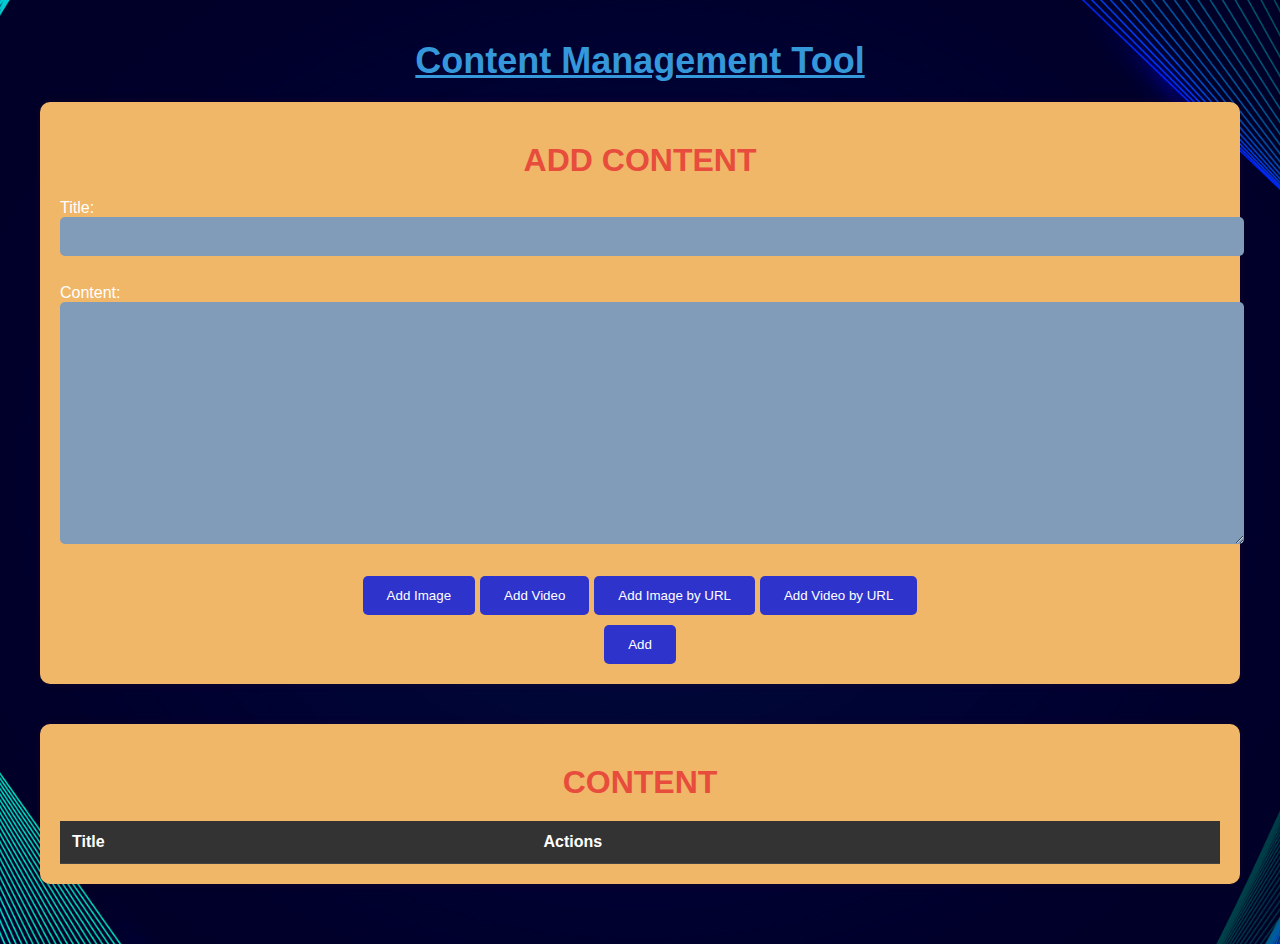
<file: Content Management Tool/index.html>
<!DOCTYPE html>
<html>

<head>
    <title>Content Management Tool</title>
    <link rel="stylesheet" type="text/css" href="style.css">
</head>

<body>
    <div id="container">
        <h1><u>Content Management Tool</u></h1>
        <div id="addForm">
            <h2>ADD CONTENT</h2>
            <form>
                <label for="title">Title:</label>
                <input type="text" id="title" required><br><br>
                <label for="content">Content:</label><br>
                <textarea id="content" required></textarea><br><br>
                <div class="options">
                    <button id="addImage">Add Image</button>
                    <button id="addVideo">Add Video</button>
                    <button id="addImageUrl">Add Image by URL</button>
                    <button id="addVideoUrl">Add Video by URL</button>
                </div>
                <div class="btn-container">
                    <button type="submit">Add</button>
                </div>
            </form>
        </div>
        <div id="articleTable">
            <h2>CONTENT</h2>
            <table>
                <tr>
                    <th>Title</th>
                    <th>Content</th>
                    <th>Actions</th>
                </tr>
            </table>
            <div id="articleContent"></div>
        </div>
    </div>
    <script src="main.js"></script>
</body>

</html>
</file>
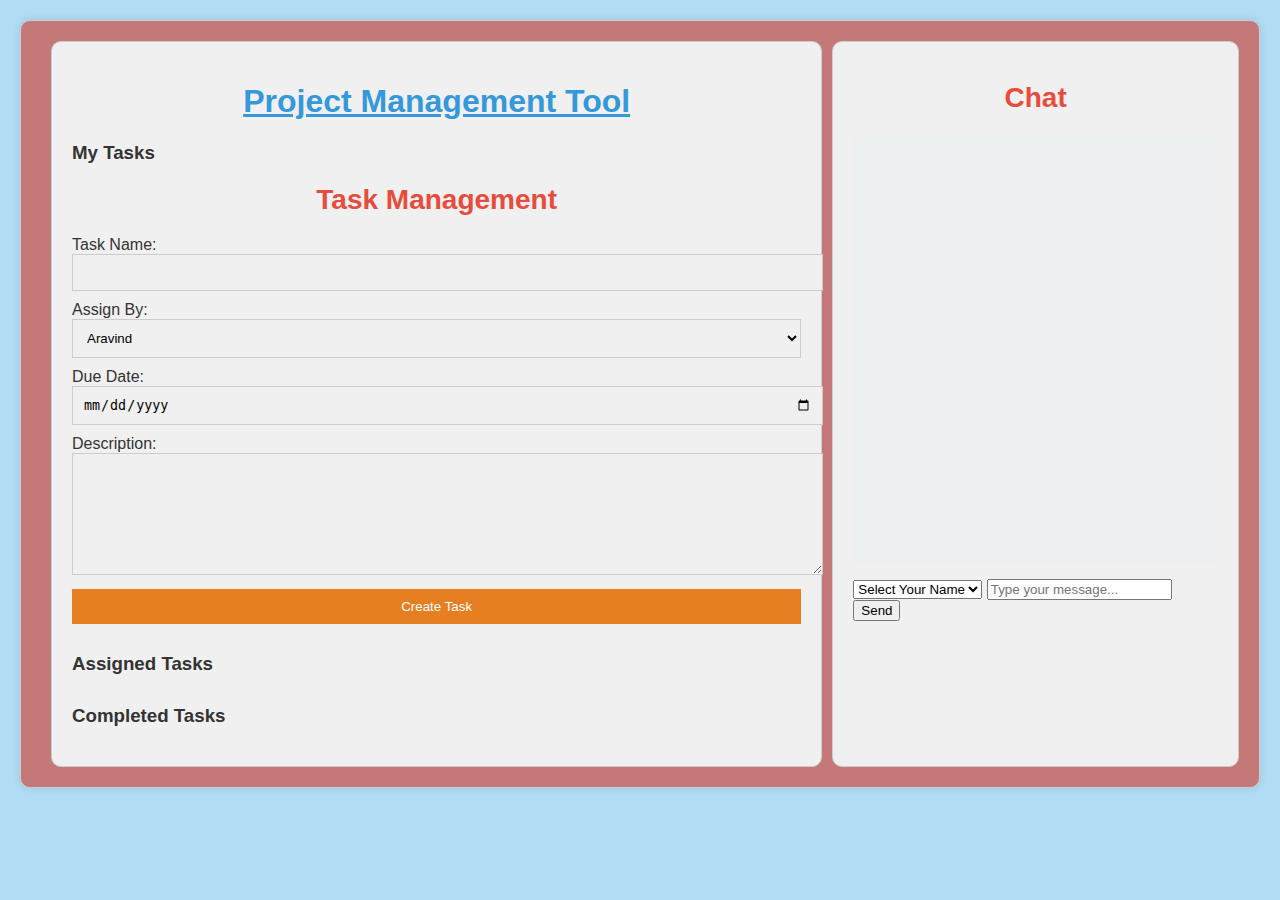
<file: Project Management Tool/index.html>
<!DOCTYPE html>
<html>
<head>
    <title>[Project Management Tool]</title>
    <link rel="stylesheet" type="text/css" href="style.css">
</head>
<body>
    <section class="task-management">
        <div class="left-section">
            <h1><u>Project Management Tool</u></h1>
        <div class="task-list">
            <h3>My Tasks</h3>
            <ul id="myTasksList">
              
            </ul>
        </div>
        <h2>Task Management</h2>
        <div class="create-task">
            <form id="createTaskForm" method="post">
                <label for="taskName">Task Name:</label>
                <input type="text" id="taskName" name="taskName">
                <br>
                <label for="assignedTo">Assign By:</label>
                <select id="assignedTo" name="assignedTo">
                    <option value="Saurab">Aravind</option>
                    <option value="Aryan">Surya</option>
                    <option value="Akash">Sriram</option>
                    <option value="Ankush">Koushik</option>
                    <option value="Satyam">Datta</option>
                </select><br>
                <label for="dueDate">Due Date:</label>
                <input type="date" name="dueDate" id="dueDate"><br>
                <label for="description">Description:</label><br>
                <textarea name="description" id="description"></textarea><br>
                <input type="submit" value="Create Task">
            </form>
        </div>
        <div class="task-list">
            <h3>Assigned Tasks</h3>
            <ul id="assignedTasksList">
                
            </ul>
        </div>
        <div class="completed-task-list">
            <h3>Completed Tasks</h3>
            <ul id="completedTasksList">
                
            </ul>
        </div>
        </div>
            <div class="right-section">
                <h2>Chat</h2>
                <div class="chat-messages">
                
                </div>
                <div class="chat-input">
                    <select id="writerName">
                        <option value="">Select Your Name</option>
                        <option value="Saurab">Aravind</option>
                        <option value="Aryan">Surya</option>
                        <option value="Akash">Sriram</option>
                        <option value="Ankush">Koushik</option>
                        <option value="Satyam">Datta
                
                        </option>
                    </select>
                    <input type="text" id="chatMessage" placeholder="Type your message...">
                    <button id="sendButton">Send</button>
                </div>
            </div>
        </div>
    </section>
    <script src="main.js"></script>
</body>
</html>
</file>
<file: Content Management Tool/style.css>
body {
  font-family: Arial, sans-serif;
  margin: 0;
  padding: 0;
  background: url('./rm251-mind-09-g.jpg') center/cover no-repeat;
  color: #fff;
}

h1 {
  font-size: 36px;
  margin: 20px 0;
  text-align: center;
  color: #3498db; 
}

h2 {
  font-size: 32px;
  margin: 20px 0;
  text-align: center;
  color: #e74c3c; 
}

#container {
  max-width: 1200px;
  margin: 0 auto;
  padding: 20px;
}

#addForm,
#articleTable {
  background-color: #f0b768; 
  padding: 20px;
  margin-bottom: 40px;
  border-radius: 10px;
  box-shadow: 0px 0px 10px rgba(169, 41, 41, 0.1);
}

input[type="text"],
textarea {
  width: 100%;
  background-color: #809cb9; 
  color: #fff;
  border: none;
  margin-bottom: 10px;
  padding: 12px;
  border-radius: 5px;
}

textarea#content {
  padding-bottom: 200px;
}

button {
  padding: 12px 24px;
  background-color: #2e33cc;
  color: #fff;
  border: none;
  border-radius: 5px;
  cursor: pointer;
  transition: background-color 0.3s;
}

button.btn-delete {
  background-color: #e74c3c; 
}

button:hover {
  background-color: #27ae60;
  opacity: 0.9;
}

table {
  width: 100%;
  border-collapse: collapse;
  color: #fff;
}

th,
td {
  padding: 12px;
  text-align: left;
  border-bottom: 1px solid #444;
}

th {
  background-color: #333;
  cursor: pointer;
}

.btn-container {
  display: flex;
  justify-content: center;
  align-items: center;
}

.article-title {
  cursor: pointer;
  color: #3498db; 
}

.article-content {
  display: none;
  padding: 12px;
  background-color: #485460; 
  white-space: pre;
  margin-top: 10px;
  border-radius: 5px;
}

.options {
  justify-content: center;
  align-items: center;
  display: flex;
  gap: 5px;
  margin-bottom: 10px;
}
</file>
<file: Project Management Tool/style.css>
body {
    font-family: 'Arial', sans-serif;
    margin: 0;
    padding: 0;
    background-color: #b0dcf4; /* Light Gray */
    color: #333; /* Dark Gray */
    overflow-y: auto;
}

section {
    background-color: #c57878; /* White */
    color: #333;
    border: 1px solid #ccc; /* Light Gray */
    padding: 20px;
    margin: 20px;
    border-radius: 10px;
    box-shadow: 0px 0px 10px rgba(0, 0, 0, 0.1);
}

.task-list ul {
    list-style: none;
    margin: 0;
    padding: 0;
}

.task-list li {
    background-color: #f0f0f0; /* Light Gray */
    padding: 20px;
    border: 1px solid #ccc; /* Light Gray */
    margin: 20px;
    border-radius: 5px;
    transition: border 0.3s ease-in-out;
}

.task-list li:hover {
    border: 1px solid #333; /* Dark Gray */
}

h1 {
    font-size: 32px;
    color: #3498db; /* Blue */
    text-align: center;
}

h2 {
    font-size: 28px;
    margin: 20px 0;
    text-align: center;
    color: #e74c3c; /* Red */
}

.task-info h4 {
    font-size: 24px;
    font-weight: 600;
    margin-bottom: 10px;
    color: #27ae60; /* Green */
}

.task-due-date, .task-assigne {
    font-size: 14px;
    color: #777; /* Light Gray */
    margin-bottom: 5px;
}

.create-task input, .create-task select, .create-task textarea {
    padding: 10px;
    margin-bottom: 10px;
    border: 1px solid #ccc;
    width: 100%;
    background-color: #f0f0f0; /* Light Gray */
}

.create-task textarea {
    height: 100px;
}

.create-task input[type="submit"] {
    padding: 10px 20px;
    background-color: #e67e22; /* Orange */
    color: #fff;
    border: none;
    cursor: pointer;
    transition: background-color 0.3s;
}

.create-task input[type="submit"]:hover {
    background-color: #d35400; /* Darker Orange */
}

.comment-list {
    margin-top: 20px;
}

.comment {
    font-size: 14px;
    color: #777; /* Light Gray */
}

.completed-task-list {
    margin-top: 30px;
}

.task-management {
    display: flex;
}

.left-section, .right-section {
    flex: 1;
    padding: 20px;
    border: 1px solid #ccc;
    margin-left: 10px;
    border-radius: 10px;
    background-color: #f0f0f0; /* Light Gray */
}

.left-section {
    flex: 2;
}

.chat-messages {
    height: 400px;
    overflow-y: auto;
    background-color: #ecf0f1; /* Light Blue Gray */
    margin-bottom: 15px;
    padding: 15px;
    color: #333; /* Dark Gray */
}
</file>
